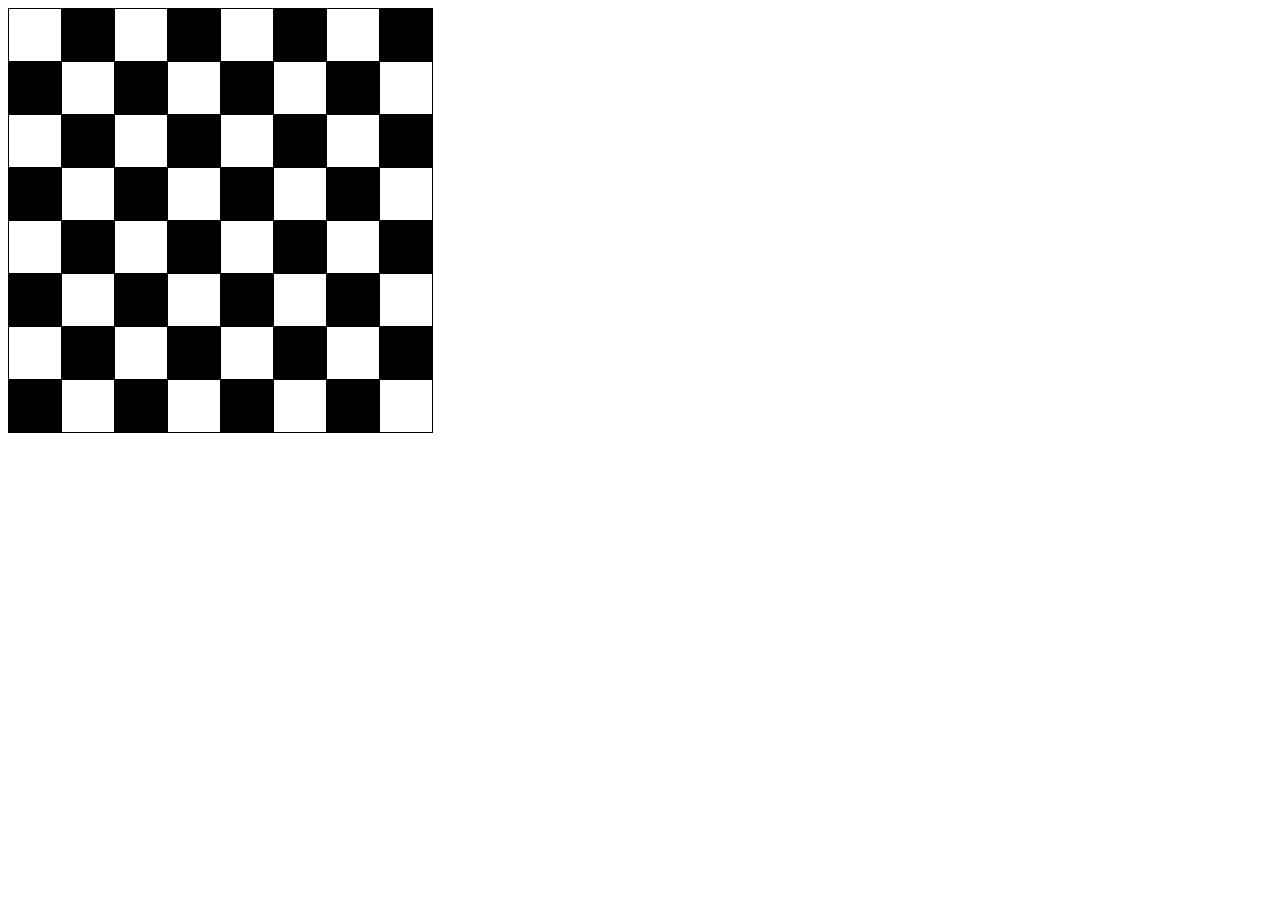
<file: Website3/Chess-Board/index.html>
<!DOCTYPE html>
<html lang="en">
<head>
    <meta charset="UTF-8">
    <meta name="viewport" content="width=device-width, initial-scale=1.0">
    <title>Chess Board</title>
    <link rel="stylesheet" href="./style.css">
</head>
<body>
    <table>
        <tr>
            <td class="White"></td>
            <td class="Black"></td>
            <td class="White"></td>
            <td class="Black"></td>
            <td class="White"></td>
            <td class="Black"></td>
            <td class="White"></td>
            <td class="Black"></td>
        </tr>
        <tr>
            
            <td class="Black"></td>
            <td class="White"></td>
            <td class="Black"></td>
            <td class="White"></td>
            <td class="Black"></td>
            <td class="White"></td>
            <td class="Black"></td>
            <td class="White"></td>
        </tr>
        <tr>
            <td class="White"></td>
            <td class="Black"></td>
            <td class="White"></td>
            <td class="Black"></td>
            <td class="White"></td>
            <td class="Black"></td>
            <td class="White"></td>
            <td class="Black"></td>
        </tr>
        <tr>
            
            <td class="Black"></td>
            <td class="White"></td>
            <td class="Black"></td>
            <td class="White"></td>
            <td class="Black"></td>
            <td class="White"></td>
            <td class="Black"></td>
            <td class="White"></td>
        </tr>
        <tr>
            <td class="White"></td>
            <td class="Black"></td>
            <td class="White"></td>
            <td class="Black"></td>
            <td class="White"></td>
            <td class="Black"></td>
            <td class="White"></td>
            <td class="Black"></td>
        </tr>
        <tr>
            <td class="Black"></td>
            <td class="White"></td>
            <td class="Black"></td>
            <td class="White"></td>
            <td class="Black"></td>
            <td class="White"></td>
            <td class="Black"></td>
            <td class="White"></td>
        </tr>
        <tr>
            <td class="White"></td>
            <td class="Black"></td>
            <td class="White"></td>
            <td class="Black"></td>
            <td class="White"></td>
            <td class="Black"></td>
            <td class="White"></td>
            <td class="Black"></td>
        </tr>
        <tr>
            
            <td class="Black"></td>
            <td class="White"></td>
            <td class="Black"></td>
            <td class="White"></td>
            <td class="Black"></td>
            <td class="White"></td>
            <td class="Black"></td>
            <td class="White"></td>
        </tr>
    </table>
</body>
</html>
</file>
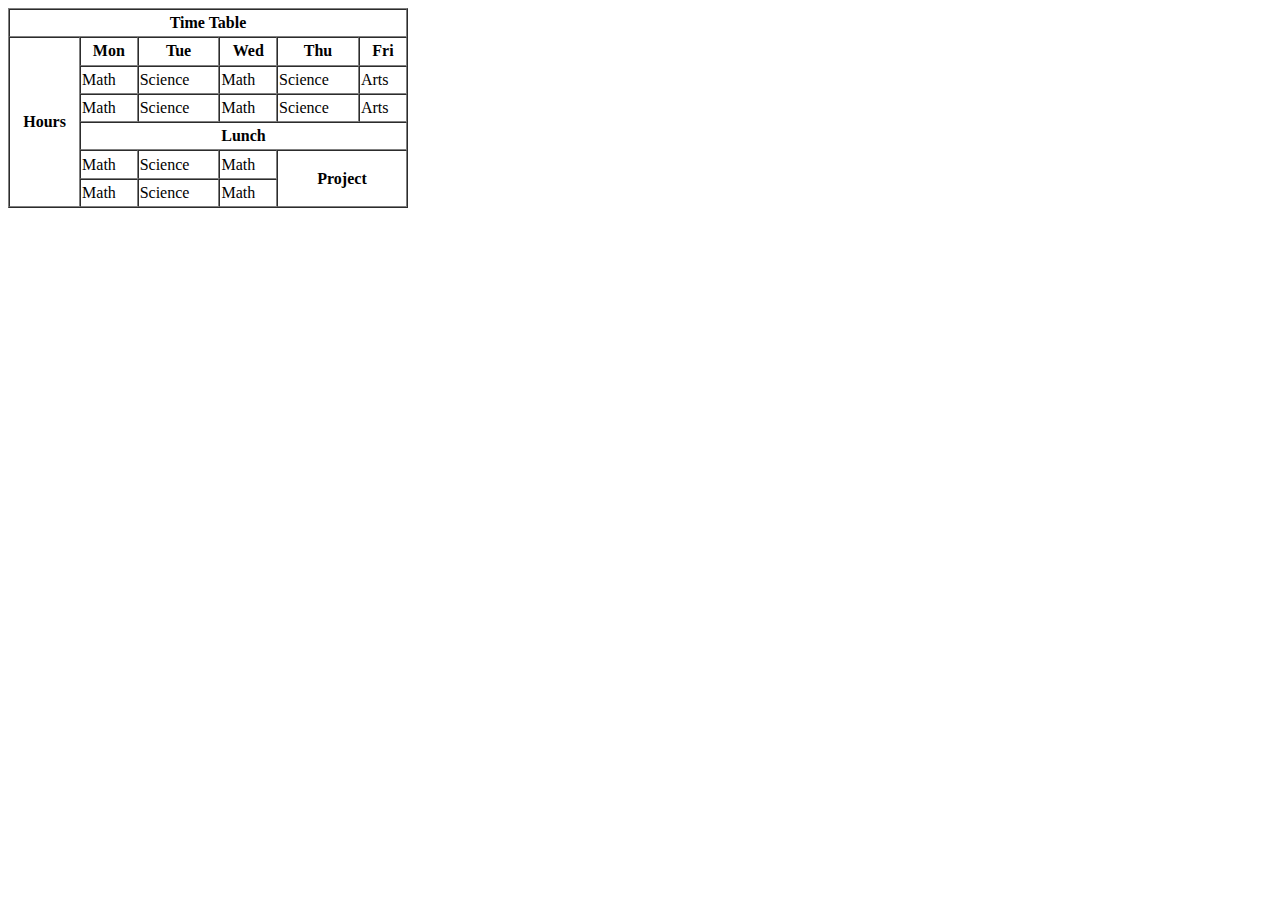
<file: Website3/Time-Table/index.html>
<!DOCTYPE html>
<html lang="en">
<head>
    <meta charset="UTF-8">
    <meta name="viewport" content="width=device-width, initial-scale=1.0">
    <title>Time-Table</title>
    <style>
        table{
            width:400px;
            height:200px;

        }
    </style>
</head>
<body>
    <table border="1" cellspacing="0">
 
        <th colspan="6">Time Table</th>
        
        <tr>
        <th rowspan="6">Hours</th>
         <th>Mon</th>
         <th>Tue</th>
         <th>Wed</th>
         <th>Thu</th>
         <th>Fri</th>
        </tr>
        <tr>
         <td>Math</td>
         <td>Science</td>
         <td>Math</td>
         <td>Science</td>
         <td>Arts</td>
        </tr>
        <tr>
         <td>Math</td>
         <td>Science</td>
         <td>Math</td>
         <td>Science</td>
         <td>Arts</td>
        </tr>
        <tr>
         <th colspan="5">Lunch</th>
        </tr>
        <tr>
         <td>Math</td>
         <td>Science</td>
         <td>Math</td>
         <th colspan="2" rowspan="2">Project</th>
        </tr>
        <tr>
         <td>Math</td>
         <td>Science</td>
         <td>Math</td>
        </tr>
       </table
</body>
</html
</file>
<file: Website3/Chess-Board/style.css>
.Black{
    width:50px;
    height: 50px;
     border: solid 1px;
    /* border-collapse:null; */
    background-color: black;
}
.White{
    width:50px;
    height: 50px;
    border: solid 1px;
    /* border-collapse: collapse; */
    background-color:white;

}
table,td{
    border: solid 1 px black;
    border-collapse:collapse;
}
</file>
